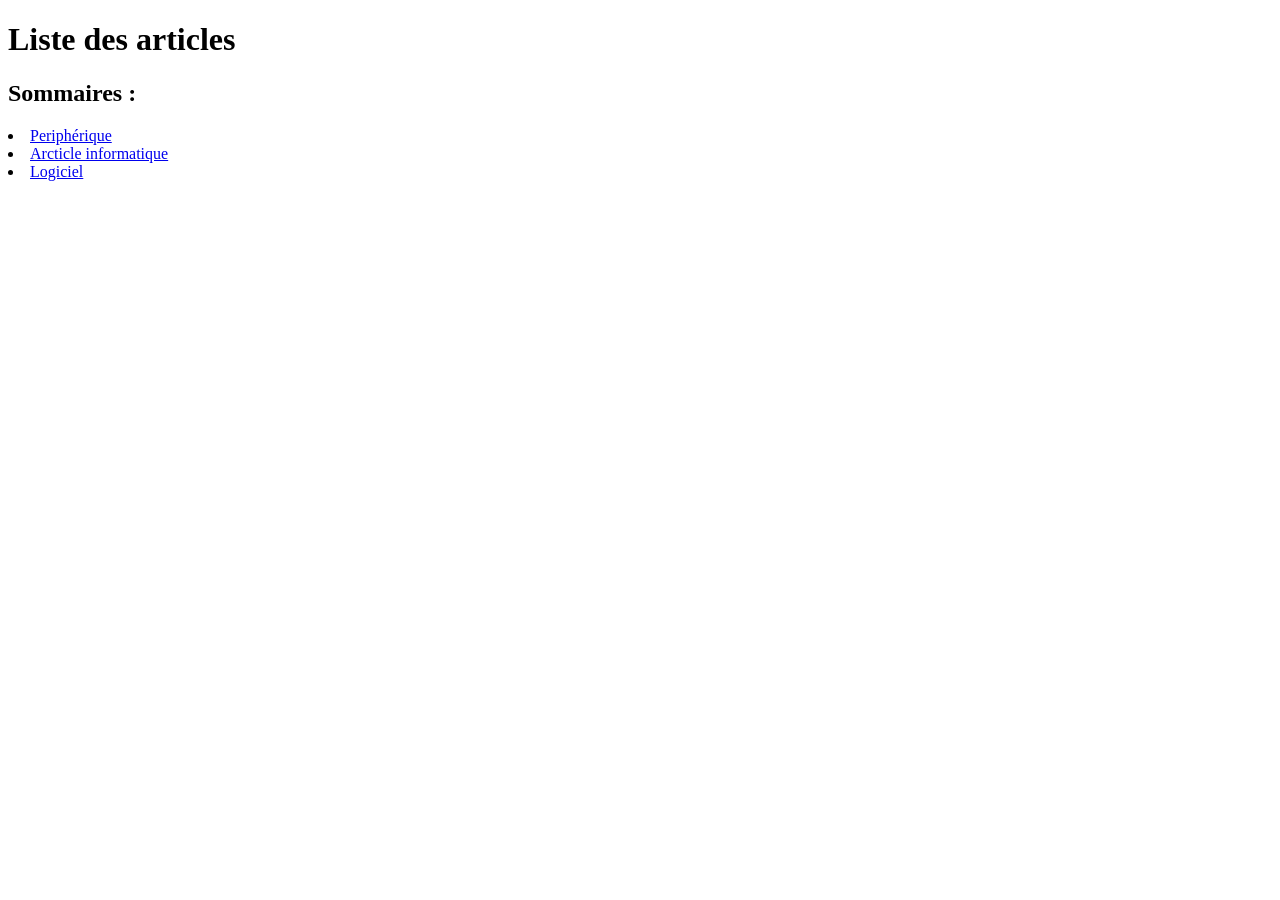
<file: Index.html>
<!DOCTYPE html>
<html>
<head>
	<meta charset="utf-8">
	<meta name="viewport" content="width=device-width, initial-scale=1">
	<title></title>
</head>
<body>

<h1> Liste des articles </h1>



<ui> <H2> Sommaires : </H2>
	<li> <a href= "Catégorie1.html"> Periphérique </a></li>
	<li> <a href= "Catégorie2.html"> Arcticle informatique </a> </li>
	<li> <a href= "Catégorie3.html"> Logiciel  </a></li>











</body>
</html>
</file>
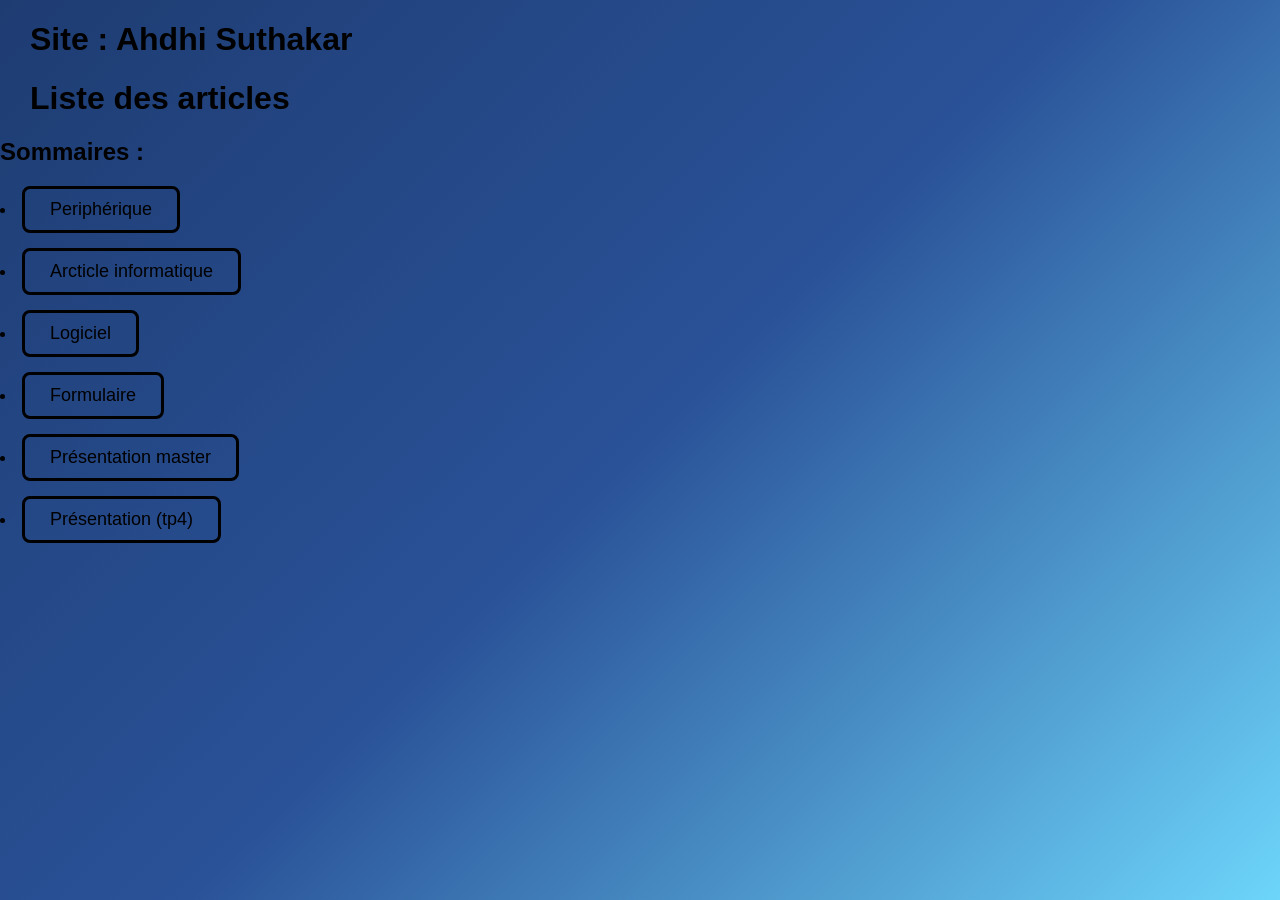
<file: index.html>
<!DOCTYPE html>
<html>
<head>
	<meta charset="utf-8">
	<meta name="viewport" content="width=device-width, initial-scale=1">
	<title></title>
	<link rel="stylesheet" href="index.css">
</head>
<body>

<H1> Site : Ahdhi Suthakar </H1>

<h1> Liste des articles </h1>



<ui> <H2> Sommaires : </H2>
	<li> <a href= "categorie1.html"> Periphérique </a></li>
	<li> <a href= "categorie2.html"> Arcticle informatique </a> </li>
	<li> <a href= "categorie3.html"> Logiciel  </a></li>
	<li> <a href= "formulaire.html"> Formulaire  </a></li>
	<li> <a href= "tp3.html"> Présentation master  </a></li>
	<li> <a href= "tp4.html"> Présentation (tp4)  </a></li>









</body>
</html>
</file>
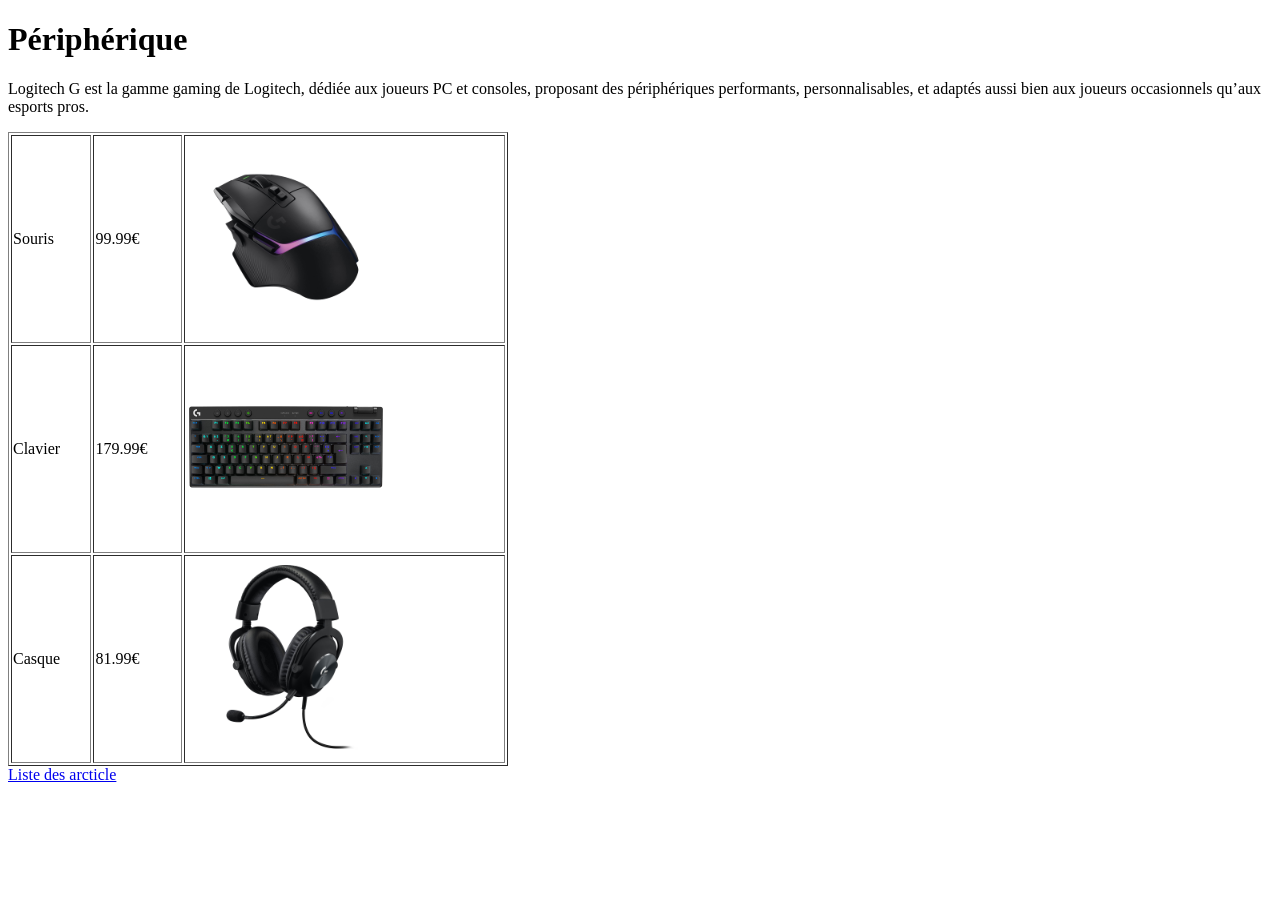
<file: categorie1.html>
<!DOCTYPE html>
<html>
<head>
	<meta charset="utf-8">
	<meta name="viewport" content="width=device-width, initial-scale=1">
	<title></title>
</head>
<body>

<H1> Périphérique  </H1>

<p> Logitech G est la gamme gaming de Logitech, dédiée aux joueurs PC et consoles, proposant des périphériques performants, personnalisables, et adaptés aussi bien aux joueurs occasionnels qu’aux esports pros. </p>


<table border="black" height="500" width="500">
		<tr> <td> Souris </td> <td > 99.99€ </td> <td> <img src= "souris.jpg" width="200" height= "200"> </td></tr>

		<tr> <td > Clavier </td> <td > 179.99€ </td> <td> <img src= "clavier.jpg" width="200" height= "200"> </td></tr>

		<tr> <td > Casque </td> <td > 81.99€ </td> <td> <img src= "Casque.jpg" width="200" height= "200"> </td></tr>


</table>

<a href= "index.html"> Liste des arcticle </a>

</body>
</html>
</file>
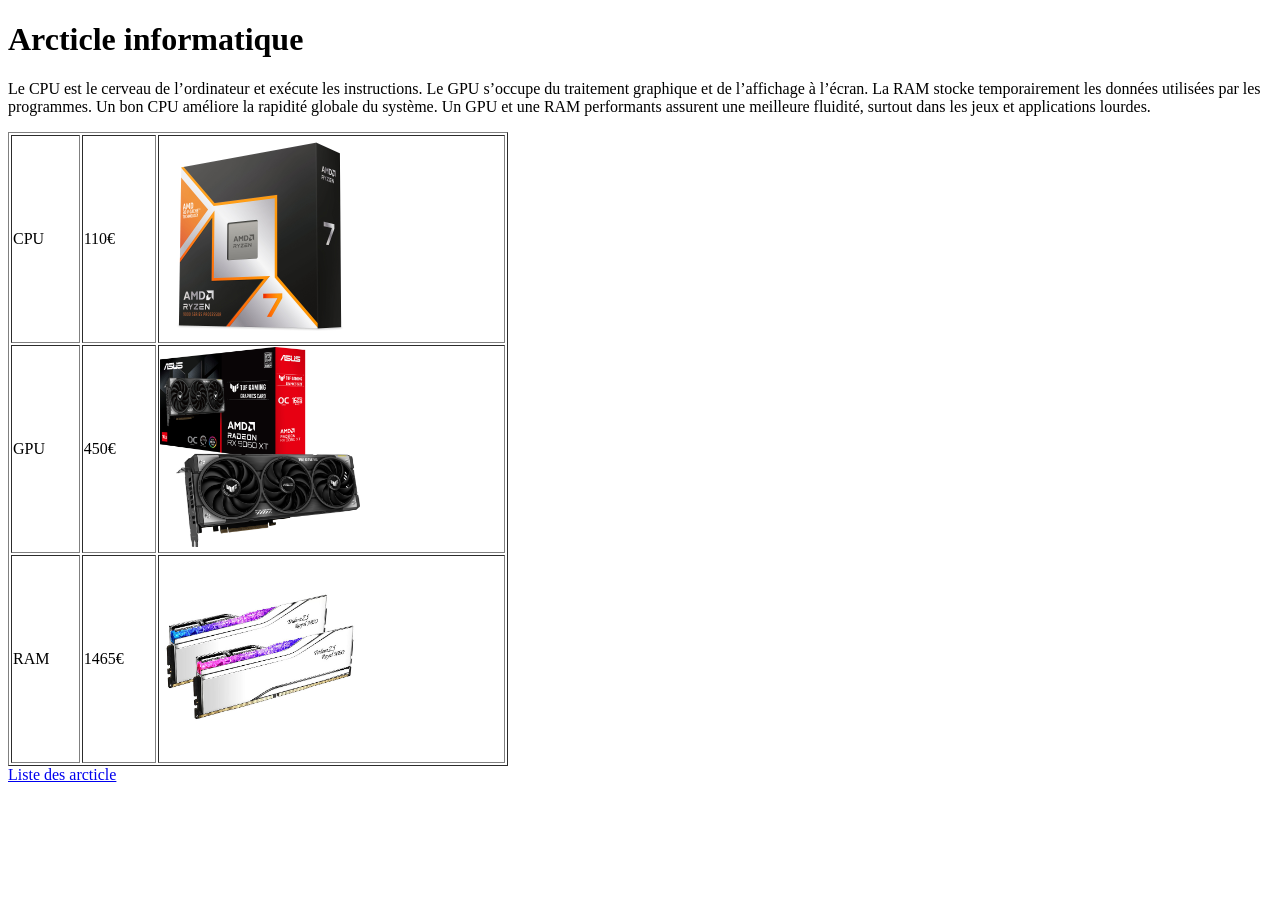
<file: categorie2.html>
<!DOCTYPE html>
<html>
<head>
	<meta charset="utf-8">
	<meta name="viewport" content="width=device-width, initial-scale=1">
	<title></title>
</head>
<body>

<H1> Arcticle informatique </H1>

<p> Le CPU est le cerveau de l’ordinateur et exécute les instructions.
Le GPU s’occupe du traitement graphique et de l’affichage à l’écran.
La RAM stocke temporairement les données utilisées par les programmes.
Un bon CPU améliore la rapidité globale du système.
Un GPU et une RAM performants assurent une meilleure fluidité, surtout dans les jeux et applications lourdes. </p>


<table border="black" height="500" width="500">
		<tr> <td> CPU </td> <td > 110€ </td> <td> <img src= "CPU.jpg" width="200" height= "200"> </td></tr>

		<tr> <td > GPU </td> <td > 450€ </td> <td> <img src= "GPU.jpg" width="200" height= "200"> </td></tr>

		<tr> <td > RAM </td> <td > 1465€ </td> <td> <img src= "RAM.jpg" width="200" height= "200"> </td></tr>
</table>

<a href= "index.html"> Liste des arcticle </a>

</body>
</html>

</body>
</html>
</file>
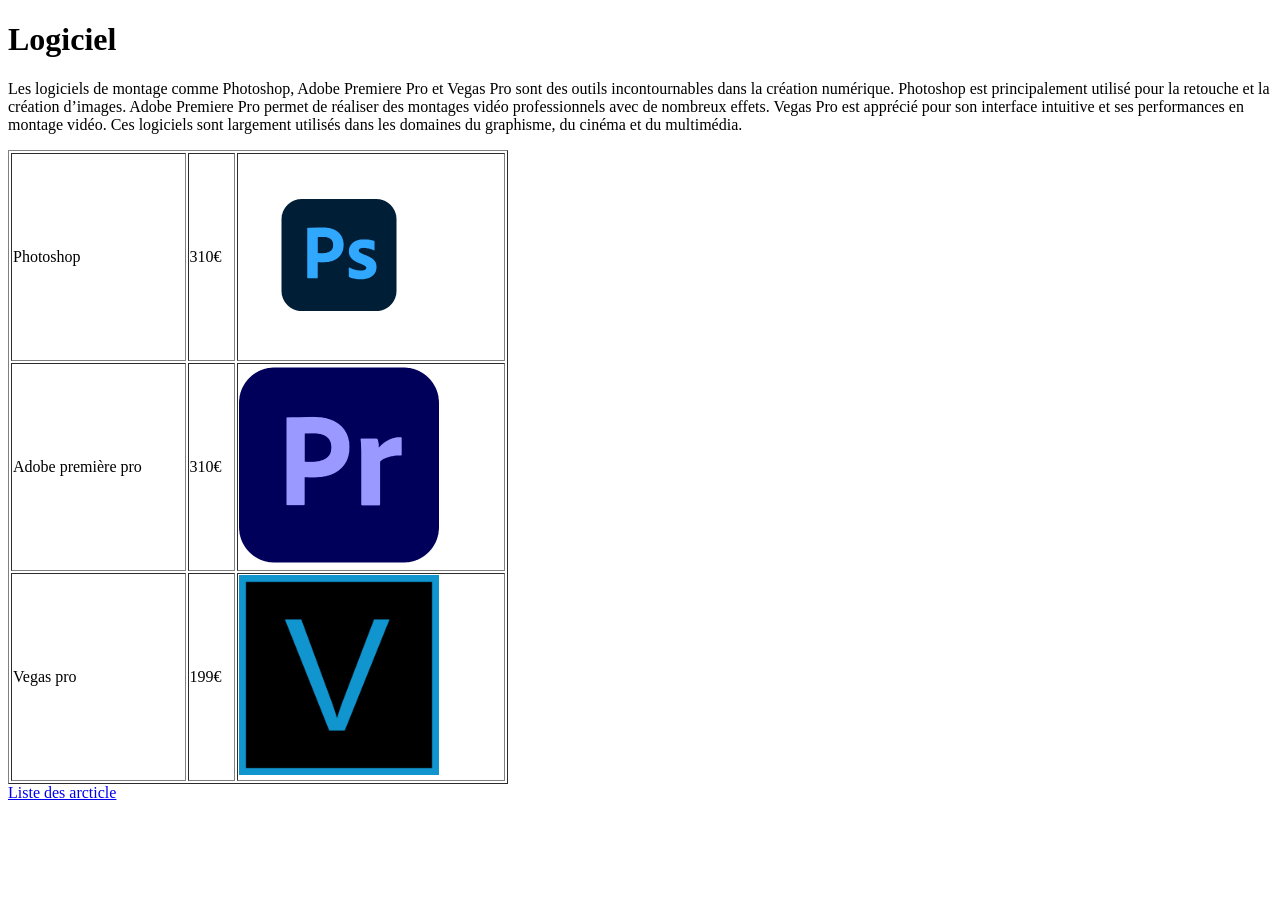
<file: categorie3.html>
<!DOCTYPE html>
<html>
<head>
	<meta charset="utf-8">
	<meta name="viewport" content="width=device-width, initial-scale=1">
	<title></title>
</head>
<body>

<H1> Logiciel </H1>

<p> Les logiciels de montage comme Photoshop, Adobe Premiere Pro et Vegas Pro sont des outils incontournables dans la création numérique.
Photoshop est principalement utilisé pour la retouche et la création d’images.
Adobe Premiere Pro permet de réaliser des montages vidéo professionnels avec de nombreux effets.
Vegas Pro est apprécié pour son interface intuitive et ses performances en montage vidéo.
Ces logiciels sont largement utilisés dans les domaines du graphisme, du cinéma et du multimédia.</p>


<table border="black" height="500" width="500">
		<tr> <td> Photoshop </td> <td > 310€ </td> <td> <img src= "photoshop.jpg" width="200" height= "200"> </td></tr>

		<tr> <td > Adobe première pro </td> <td > 310€ </td> <td> <img src= "premiere.jpg" width="200" height= "200"> </td></tr>

		<tr> <td > Vegas pro </td> <td > 199€ </td> <td> <img src= "Vegas.png" width="200" height= "200"> </td></tr>
</table>

<a href= "index.html"> Liste des arcticle </a>
</body>
</html>

</body>
</html>
</file>
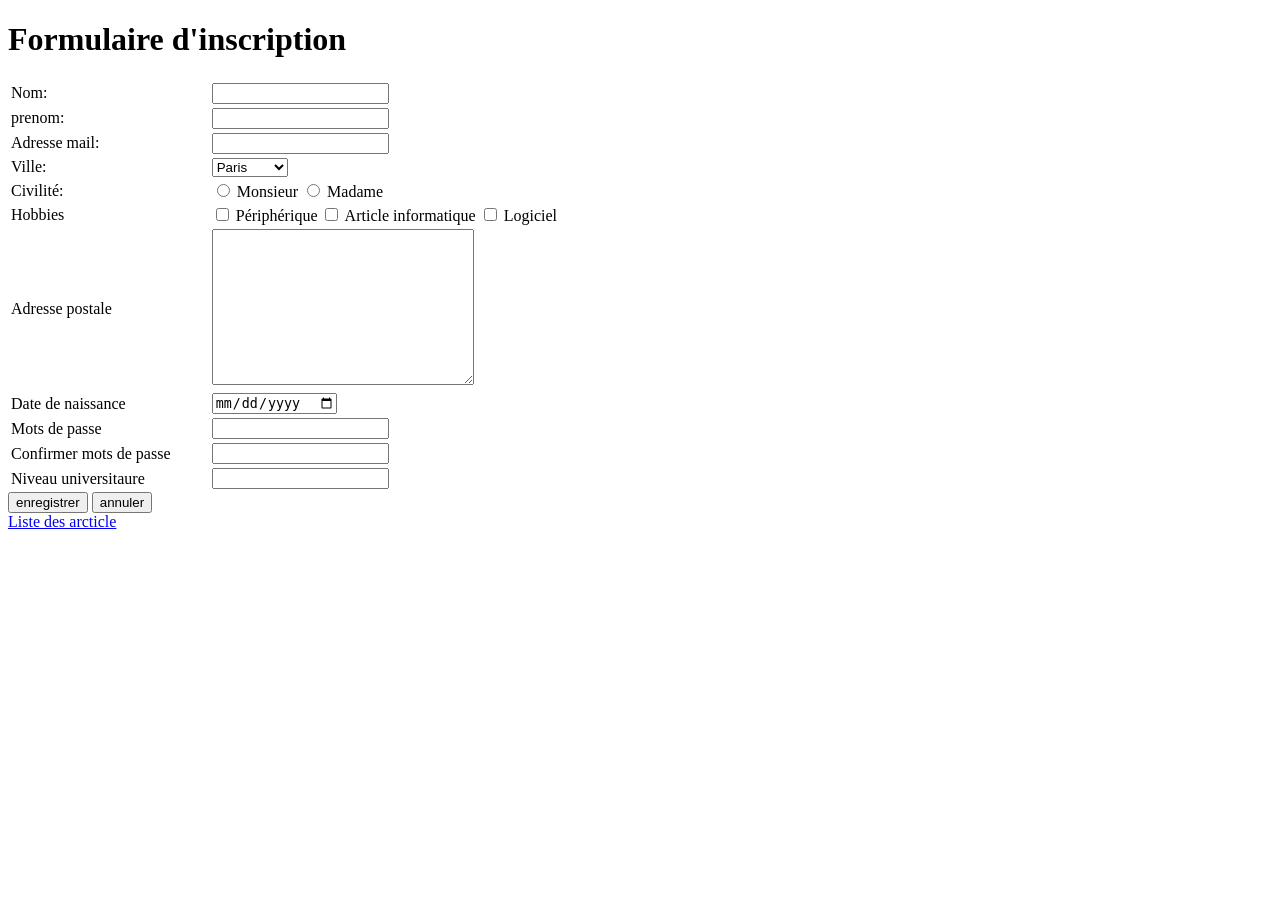
<file: formulaire.html>
<!DOCTYPE html>
<html>
<head>
	<meta charset="utf-8">
	<meta name="viewport" content="width=device-width, initial-scale=1">
	<title></title>
</head>
<body>

<h1> Formulaire d'inscription </h1>

<table border="0" width="50%" 

<tr> <td> <label> Nom: </label> </td> <td><input type="text" name="t1"> </td> </tr>

<tr> <td> <label> prenom: </label> </td> <td> <input type="text" name="T2"> </td> </tr>

<tr> <td> <label> Adresse mail:</label> </td> <td> <input type="texte" name="t3"> </td> </tr>

<tr> <td> <label>Ville: </label>
 </td> <td> <select>
<option> Paris </option>
<option> Marseille </option>
<option> Nantes </option>
<option> Lyon </option>
</select> </td> </tr>

<tr> <td> <label>Civilité: </label> </td> <td> <input type="radio" name="r1"> Monsieur
<input type="radio" name="r1"> Madame </td> </tr>

<tr> <td> <label> Hobbies </label> </td> <td> <input type="checkbox" name="c1"> Périphérique
<input type="checkbox" name="c2"> Article informatique
<input type="checkbox" name="c3"> Logiciel </td> </tr>

<tr> <td> <label>Adresse postale </label> </td> <td> <textarea cols="30" rows="10">  </textarea> </td> </tr>

<tr> <td> <label> Date de naissance </label> </td> <td> <input type="date" name="d1"> </td> </tr>

<tr> <td> <label> Mots de passe  </label> </td> <td> <input type="password" name="p1"> </td> </tr>

<tr> <td> <label> Confirmer mots de passe </label> </td> <td> <input type="password" name="p2"> </td> </tr>

<tr> <td> <label> Niveau universitaure  </label> </td> <td> <input type="number" name="n1"> </td> </tr>


</table>
<input type="button" name="b1"	value="enregistrer">
<input type="button" name="b1"	value="annuler">
<br>
<a href= "index.html"> Liste des arcticle </a>
</body>
</html>
</file>
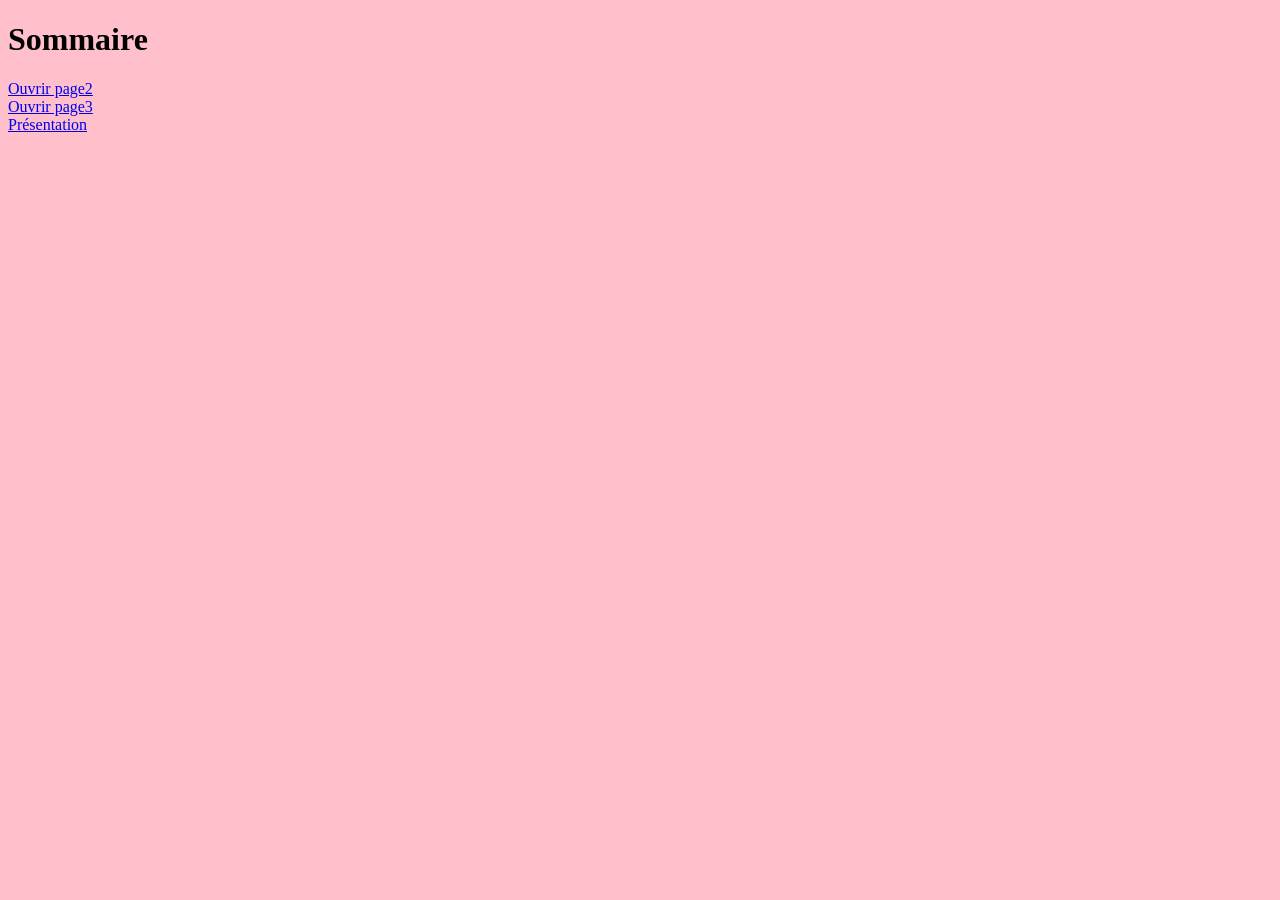
<file: page1.html>
<!DOCTYPE html>
<html>
<head>
	<meta charset="utf-8">
	<meta name="viewport" content="width=device-width, initial-scale=1">
	<title></title>
</head>
<body bgcolor="pink">
	<h1> Sommaire </h1>
<a href="page2.html" target="f2"> Ouvrir page2 </a> <br>
<a href="page3.html" target="f2"> Ouvrir page3 </a> <br>
<a href="presentation.html" target="f2"> Présentation </a>


</body>
</html>
</file>
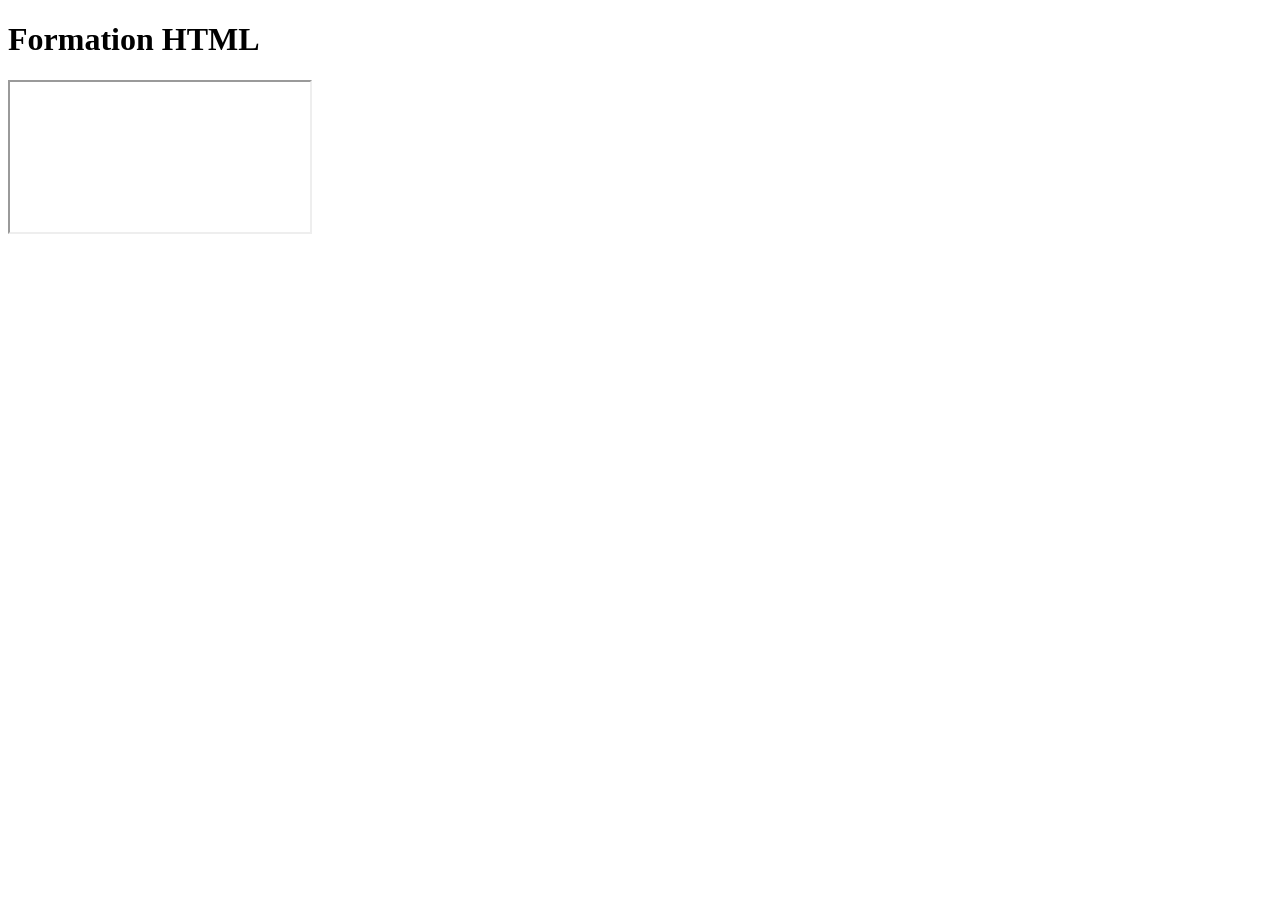
<file: page2.html>
<!DOCTYPE html>
<html>
<head>
	<meta charset="utf-8">
	<meta name="viewport" content="width=device-width, initial-scale=1">
	<title></title>
</head>
<body>

<h1> Formation HTML </h1>
<iframe src="https://youtu.be/8x9V6YBljo0?si=-BBvvqOTB3KDqzLo"></iframe>





</body>
</html>
</file>
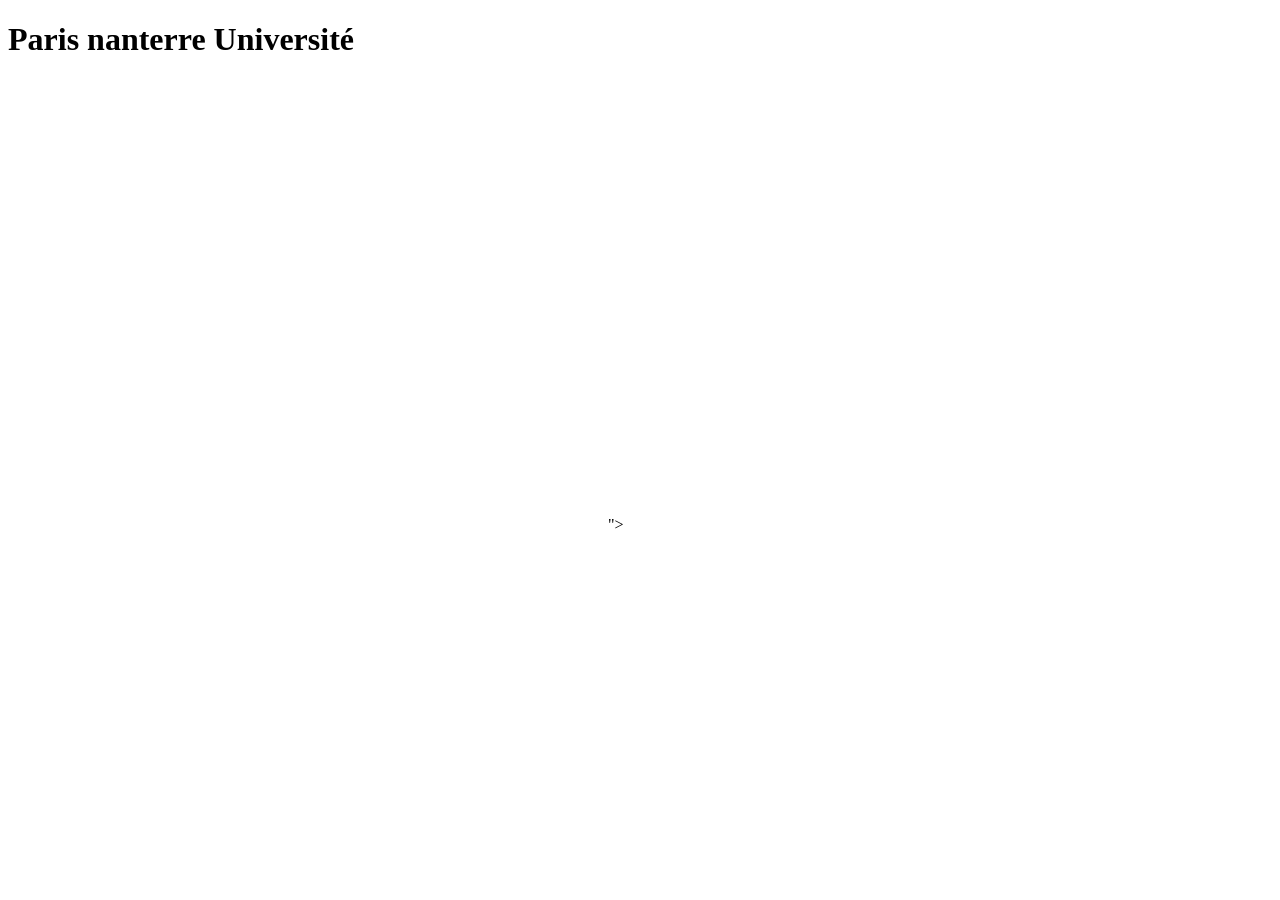
<file: page3.html>
<!DOCTYPE html>
<html>
<head>
	<meta charset="utf-8">
	<meta name="viewport" content="width=device-width, initial-scale=1">
	<title></title>
</head>
<body>

<h1>  Paris nanterre Université </h1>
<iframe src="https://www.google.com/maps/embed?pb=!1m18!1m12!1m3!1d2622.603335622679!2d2.2134635!3d48.90389630000001!2m3!1f0!2f0!3f0!3m2!1i1024!2i768!4f13.1!3m3!1m2!1s0x47e66466ab41d5e7%3A0x45694d7dfbad7f55!2sUniversit%C3%A9%20Paris%20Nanterre!5e0!3m2!1sfr!2sfr!4v1773050437128!5m2!1sfr!2sfr" width="600" height="450" style="border:0;" allowfullscreen="" loading="lazy" referrerpolicy="no-referrer-when-downgrade"></iframe>"></iframe>
</body>
</html>
</file>
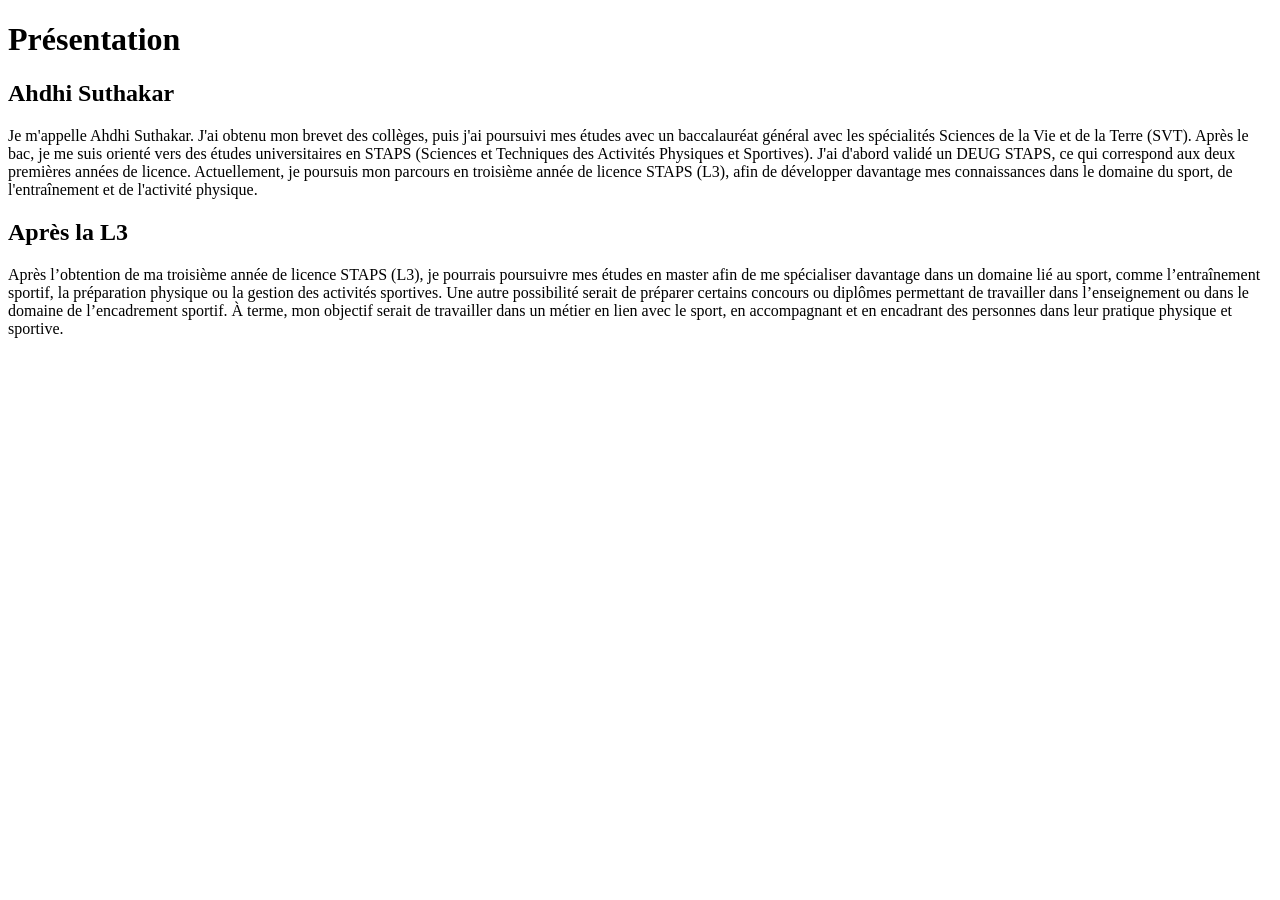
<file: presentation.html>
<!DOCTYPE html>
<html>
<head>
	<meta charset="utf-8">
	<meta name="viewport" content="width=device-width, initial-scale=1">
	<title></title>
</head>
<body>
	<H1> Présentation </H1>
<h2>  Ahdhi Suthakar </h2>

<p> Je m'appelle Ahdhi Suthakar. J'ai obtenu mon brevet des collèges, puis j'ai poursuivi mes études avec un baccalauréat général avec les spécialités Sciences de la Vie et de la Terre (SVT). Après le bac, je me suis orienté vers des études universitaires en STAPS (Sciences et Techniques des Activités Physiques et Sportives). J'ai d'abord validé un DEUG STAPS, ce qui correspond aux deux premières années de licence. Actuellement, je poursuis mon parcours en troisième année de licence STAPS (L3), afin de développer davantage mes connaissances dans le domaine du sport, de l'entraînement et de l'activité physique. </p>

<h2> Après la L3 </h2>

<p> Après l’obtention de ma troisième année de licence STAPS (L3), je pourrais poursuivre mes études en master afin de me spécialiser davantage dans un domaine lié au sport, comme l’entraînement sportif, la préparation physique ou la gestion des activités sportives. Une autre possibilité serait de préparer certains concours ou diplômes permettant de travailler dans l’enseignement ou dans le domaine de l’encadrement sportif. À terme, mon objectif serait de travailler dans un métier en lien avec le sport, en accompagnant et en encadrant des personnes dans leur pratique physique et sportive. </p>


</body>
</html>




</body>
</html>
</file>
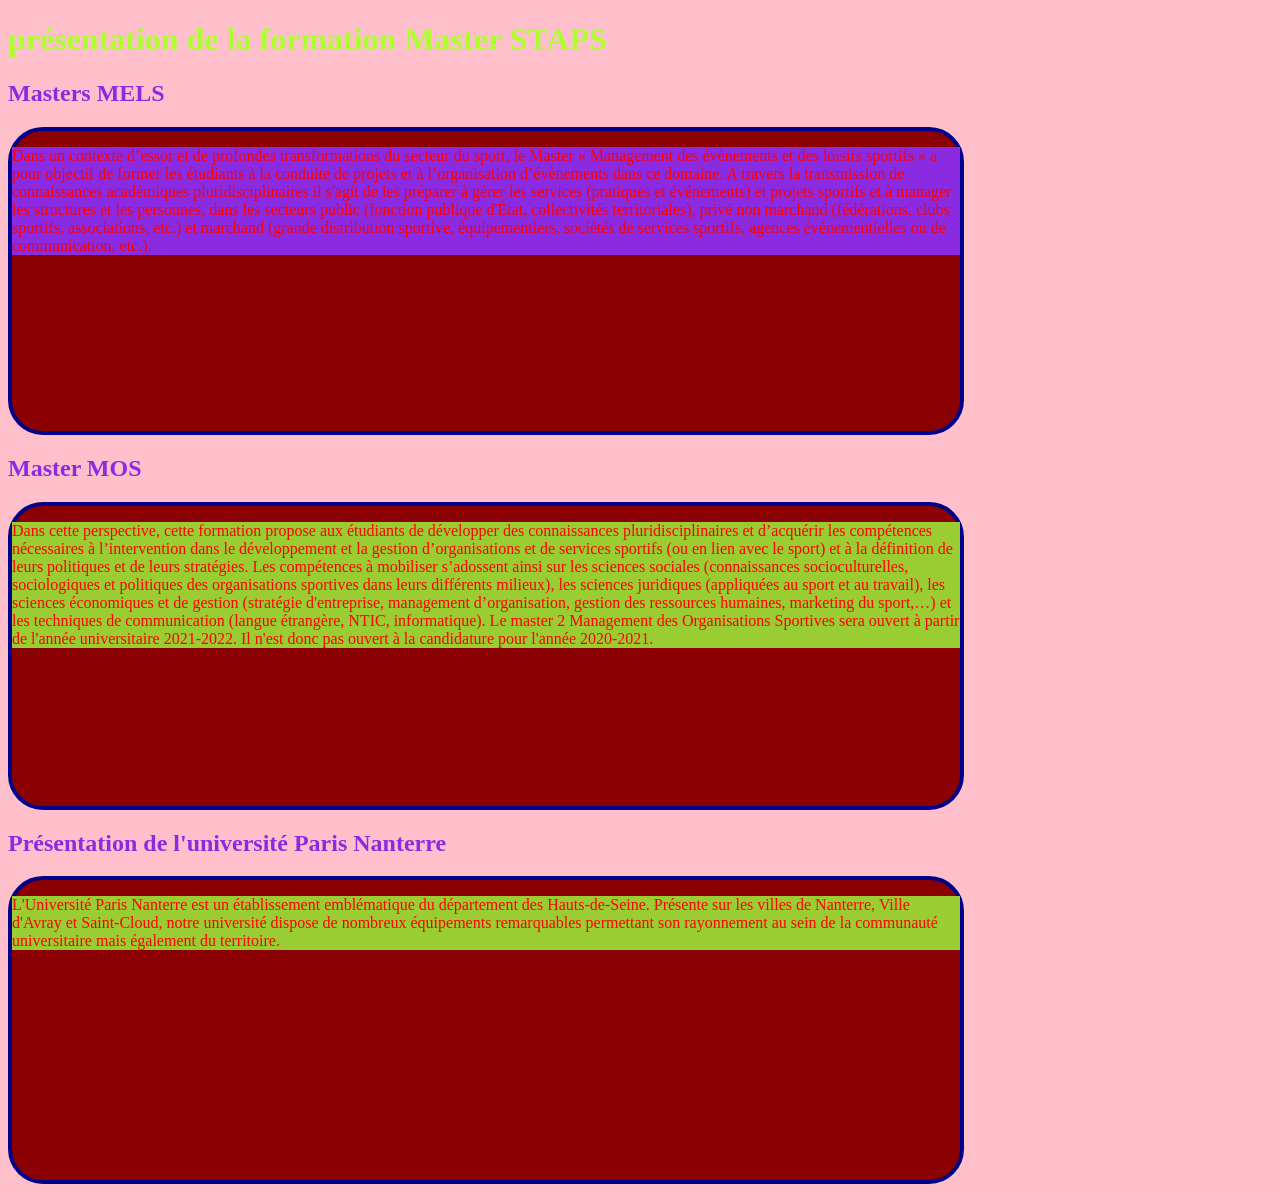
<file: tp3.html>
<!DOCTYPE html>
<html>
<head>
	<meta charset="utf-8">
	<meta name="viewport" content="width=device-width, initial-scale=1">
	<title></title>
	<link rel="stylesheet" type="text/css" href="style.css">
</head>
<body>
<h1> présentation de la formation Master STAPS </h1>
<h2> Masters MELS </h2>
<div>
<p class="special"> Dans un contexte d’essor et de profondes transformations du secteur du sport, le Master « Management des évènements et des loisirs sportifs » a pour objectif de former les étudiants à la conduite de projets et à l’organisation d’évènements dans ce domaine.  A travers la transmission de connaissances académiques pluridisciplinaires il s'agit de les préparer à gérer les services (pratiques et événements) et projets sportifs et à manager les structures et les personnes, dans les secteurs public (fonction publique d'État, collectivités territoriales), privé non marchand (fédérations, clubs sportifs, associations, etc.) et marchand (grande distribution sportive, équipementiers, sociétés de services sportifs, agences événementielles ou de communication, etc.).</p>
</div>

<h2> Master MOS </h2>
<div>
<p> Dans cette perspective, cette formation propose aux étudiants de développer des connaissances pluridisciplinaires et d’acquérir les compétences nécessaires à l’intervention dans le développement et la gestion d’organisations et de services sportifs (ou en lien avec le sport) et à la définition de leurs politiques et de leurs stratégies. Les compétences à mobiliser s’adossent ainsi sur les sciences sociales (connaissances socioculturelles, sociologiques et politiques des organisations sportives dans leurs différents milieux), les sciences juridiques (appliquées au sport et au travail), les sciences économiques et de gestion (stratégie d'entreprise, management d’organisation, gestion des ressources humaines, marketing du sport,…) et les techniques de communication (langue étrangère, NTIC, informatique). Le master 2 Management des Organisations Sportives sera ouvert à partir de l'année universitaire 2021-2022. Il n'est donc pas ouvert à la candidature pour l'année 2020-2021. </p>
</div>

<h2> Présentation de l'université Paris Nanterre </h2>
<div>
<p> L'Université Paris Nanterre est un établissement emblématique du département des Hauts-de-Seine. Présente sur les villes de Nanterre, Ville d'Avray et Saint-Cloud, notre université dispose de nombreux équipements remarquables permettant son rayonnement au sein de la communauté universitaire mais également du territoire. </p>
</div>






</body>
</html>
</file>
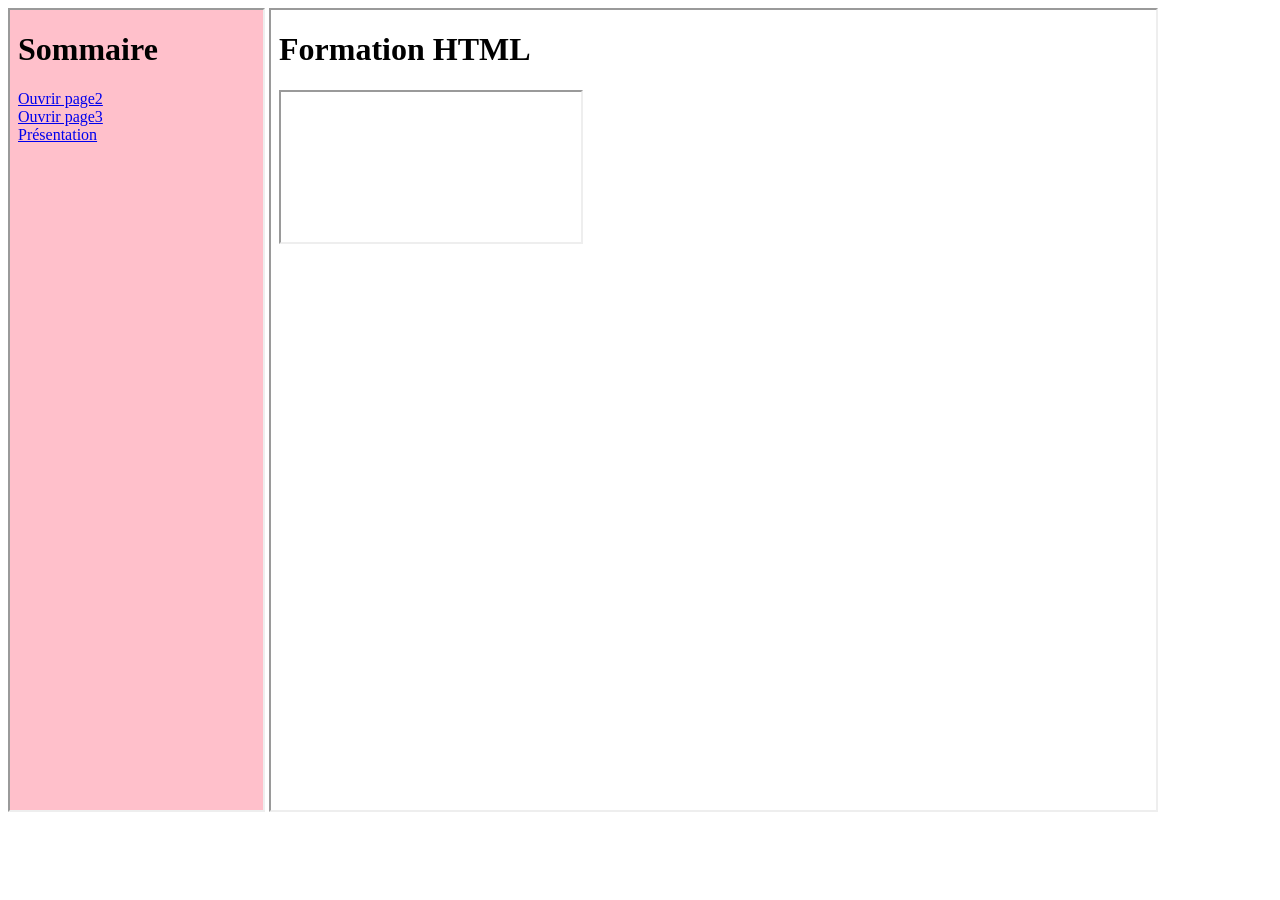
<file: tp4.html>
<!DOCTYPE html>
<html>
<head>
	<meta charset="utf-8">
	<meta name="viewport" content="width=device-width, initial-scale=1">
	<title></title>
</head>
<body>
<iframe src="page1.html" width="20%"height="800" name="f1"></iframe>
<iframe src="page2.html"width="70%" height="800"name="f2"></iframe>



</body>
</html>
</file>
<file: index.css>
/* Fond du site */
body{
    margin:0;
    font-family: Arial, Helvetica, sans-serif;

    /* Nouveau dégradé plus propre */
    background: linear-gradient(135deg, #1e3c72, #2a5298, #6dd5fa);

    background-attachment: fixed;
}
/* Titres */
h1{
    margin-left:30px;
}

/* Zone sommaire à droite */
ul{
    position:absolute;
    right:120px;
    top:120px;
    list-style:none;
}

/* espace entre boutons */
li{
    margin:15px 0;
}

/* style bouton */
a{
    display:inline-block;
    text-decoration:none;
    color:black;
    font-size:18px;

    border:3px solid black;
    padding:10px 25px;
    border-radius:8px;

    transition: all 0.3s ease;
}

/* animation quand souris passe */
a:hover{
    background-color:black;
    color:white;
    transform:scale(1.1);
    box-shadow:0px 0px 10px rgba(0,0,0,0.4);
}
</file>
<file: style.css>
body{
	background: pink;


}


p{

color: red ;
background-color: yellowgreen;
size: 2em;
}


h1{

color: greenyellow;
}

h2{

	color: blueviolet;
}

.special{
background-color: blueviolet;

}

div
{


background-color: darkred;
border: 4px darkblue solid;
border-radius: 35px;
width: 75%;
height: 300px;
}
</file>
